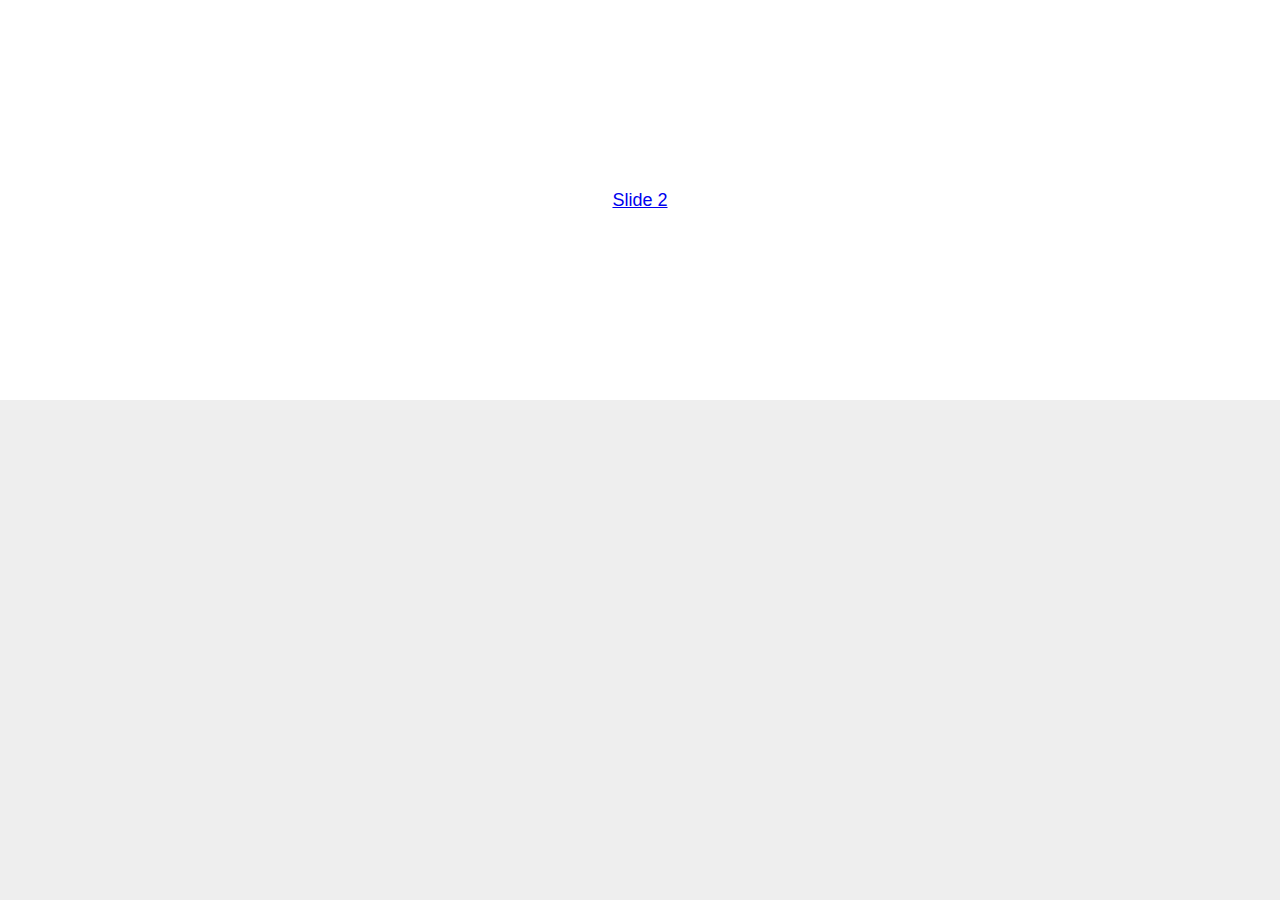
<file: instagram-swiper/instagram.html>
<!DOCTYPE html>
<html lang="en">

<head>
  <meta charset="utf-8" />
  <title>Slider - Instagram</title>
  <meta name="viewport" content="width=device-width, initial-scale=1, minimum-scale=1, maximum-scale=1" />
  <!-- Link Swiper's CSS -->
  <link rel="stylesheet" href="https://cdn.jsdelivr.net/npm/swiper@11/swiper-bundle.min.css" />

  <!-- Demo styles -->
  <style>
    html,
    body {
      position: relative;
      height: 100%;
    }

    body {
      background: #eee;
      font-family: Helvetica Neue, Helvetica, Arial, sans-serif;
      font-size: 14px;
      color: #000;
      margin: 0;
      padding: 0;
    }

    .swiper {
      width: 100%;
      height: 100%;
    }

    .swiper-slide {
      text-align: center;
      font-size: 18px;
      background: #fff;
      display: flex;
      justify-content: center;
      align-items: center;
    }

    .swiper-slide img {
      display: block;
      width: 100%;
      height: 100%;
      object-fit: cover;
    }

    .swiper-wrapper{
      -webkit-transition-timing-function:linear!important;
      -o-transition-timing-function:linear!important;
      transition-timing-function:linear!important;
      transition: transform 0.5s ease-in-out;
      height: 400px;
    }

  </style>
</head>

<body>
  <!-- Swiper -->
  <div class="swiper mySwiper">
    <div class="swiper-wrapper">
      <div class="swiper-slide">Slide 1</div>
      <div class="swiper-slide"><a href="https://www.google.com">Slide 2</a></div>
      <div class="swiper-slide">Slide 3</div>
      <div class="swiper-slide">Slide 4</div>
    </div>
  </div>

  <!-- Swiper JS -->

  <script src="https://cdn.jsdelivr.net/npm/swiper@11/swiper-bundle.min.js"></script>

  <!-- Initialize Swiper -->
  <script>

    var swiperOptions = {
      spaceBetween: 0,
      grabCursor: true,
      freeMode: true,
      speed: 5000,
      loop: true,
      slidesPerView: "auto",
      pauseOnMouseEnter: true,
      autoplay: {
        delay: 0,
        disableOnInteraction: true,
      }
    };

    var swiper = new Swiper(".mySwiper", swiperOptions);

  </script>
</body>

</html>
</file>
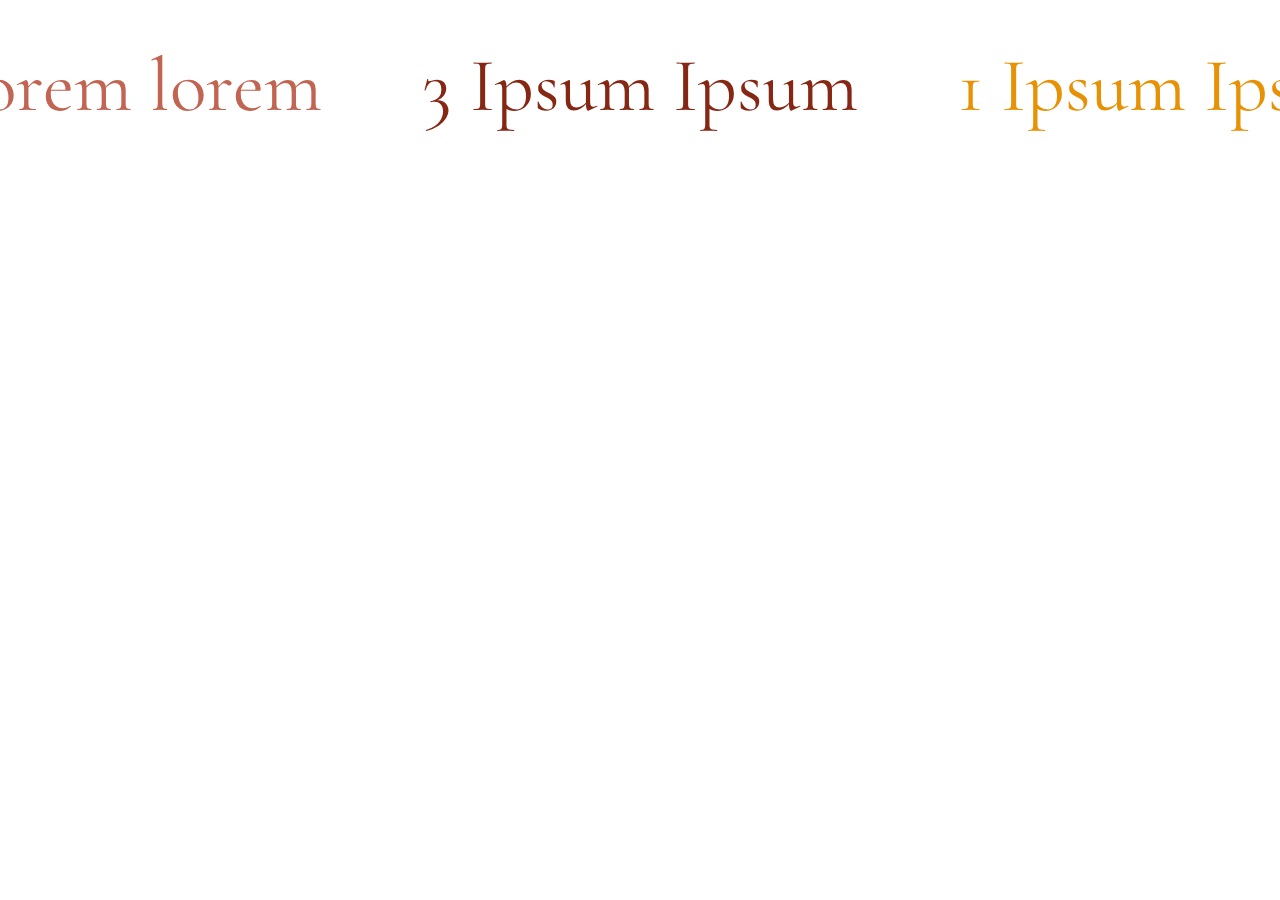
<file: text-slider/text-slider.html>
<!DOCTYPE html>
<html lang="en">

<head>
  <meta charset="utf-8" />
  <title>Text Slider</title>
  <meta name="viewport" content="width=device-width, initial-scale=1, minimum-scale=1, maximum-scale=1" />
  <!-- Link Swiper's CSS -->
  <link rel="stylesheet" href="https://cdn.jsdelivr.net/npm/swiper@11/swiper-bundle.min.css" />

  <link rel="preconnect" href="https://fonts.googleapis.com">
  <link rel="preconnect" href="https://fonts.gstatic.com" crossorigin>
  <link href="https://fonts.googleapis.com/css2?family=Cormorant+Garamond:ital,wght@0,300;0,400;0,500;0,600;0,700;1,300;1,400;1,500;1,600;1,700&family=DM+Sans:ital,opsz,wght@0,9..40,100..1000;1,9..40,100..1000&display=swap" rel="stylesheet">

  
  <style>
    
    .section-marquee {
      padding: 2rem 0;
      font-family: "Cormorant Garamond", serif;
      font-weight: 400;
      font-style: normal;
    }

    .title {
      font-size: 26px;
      text-align: center;
      padding-top: 4rem;
      padding-bottom: 1rem;
      margin: 0;
    }

    .swiper-container {
      width: 100%;
      position: relative;
    }

    .swiper-wrapper {
      -webkit-transition-timing-function: linear !important;
      transition-timing-function: linear !important;
      position: relative;
    }

    .swiper-slide {
      text-align: center;
      font-size: 76px;
      display: flex;
      justify-content: center;
      align-items: center;
      width: auto;
      position: relative;
      overflow: hidden;
      padding: 0 50px;
    }

    .swiper-slide:after {
      content: "";
      display: block;
      width: 90%;
      height: 15px;
      background: white;
      position: absolute;
      left: 5%;
      bottom: 0;
      z-index: -1;
    }

  </style>
</head>

<body>

  <section class="section-marquee">
  
    <div class="swiper-container swiper-marquee">
      <div class="swiper-wrapper">
          <div class="swiper-slide slide-1" style="color: #e79105;">1 Ipsum Ipsum</div>
          <div class="swiper-slide slide-2" style="color: #c16452;">2 Lorem lorem</div>
          <div class="swiper-slide slide-3" style="color: #862714;">3 Ipsum Ipsum</div>
          <div class="swiper-slide slide-1" style="color: #e79105;">1 Ipsum Ipsum</div>
          <div class="swiper-slide slide-2" style="color: #c16452;">2 Lorem lorem</div>
          <div class="swiper-slide slide-3" style="color: #862714;">3 Ipsum Ipsum</div>
      </div>
    </div>
  </section>

  <!-- Swiper JS -->

  <script src="https://cdn.jsdelivr.net/npm/swiper@11/swiper-bundle.min.js"></script>

  <!-- Initialize Swiper -->
  <script>

    let marquee = new Swiper('.swiper-marquee', {
      spaceBetween: 0,
      centeredSlides: true,
      speed: 8000,
      autoplay: {
        delay: 1,
      },
      loop: true,
      slidesPerView:'auto',
      allowTouchMove: false,
      disableOnInteraction: true
    });

  </script>
</body>

</html>
</file>
